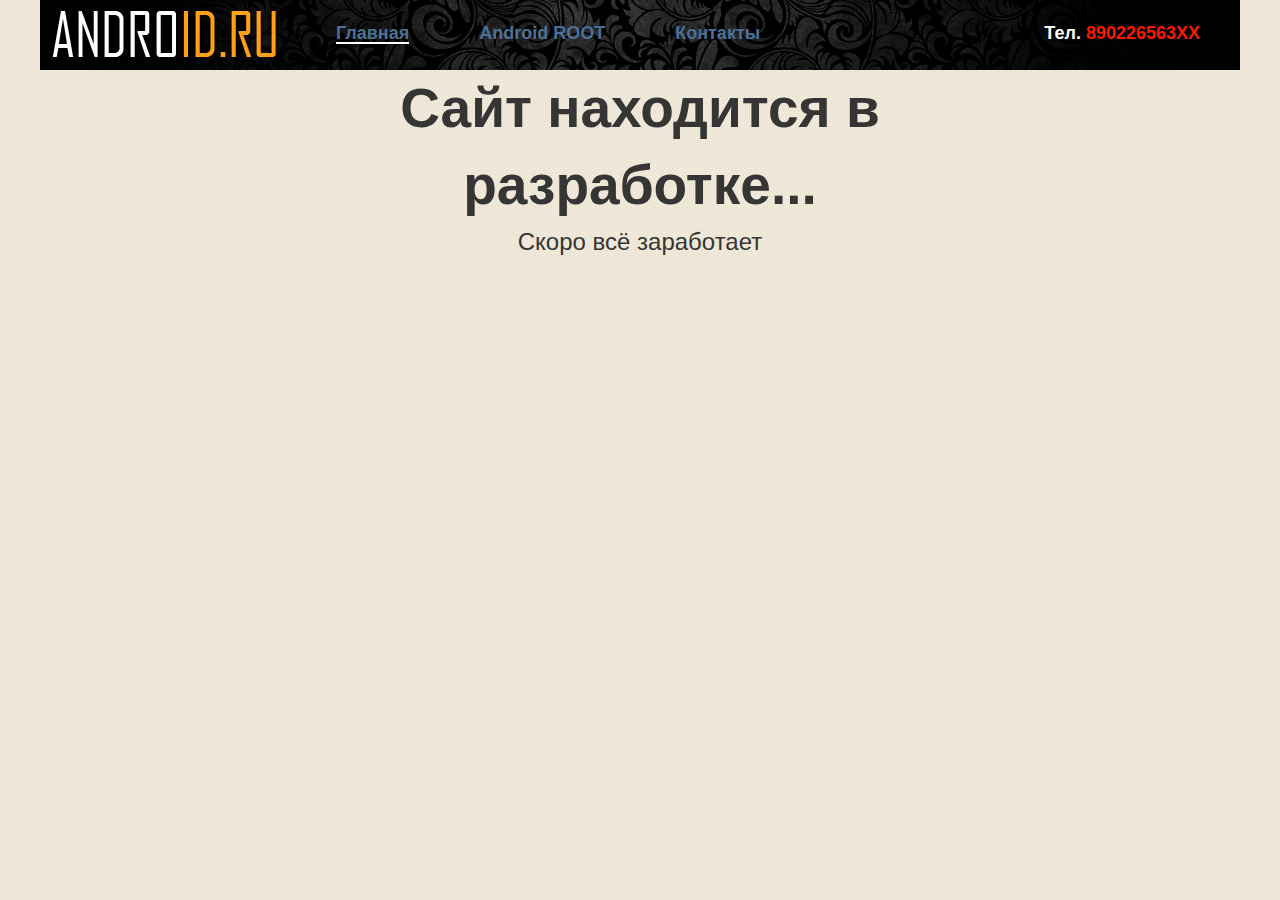
<file: index.html>
<!DOCTYPE html PUBLIC "-//W3C//DTD XHTML 1.0 Transitional//EN" "http://www.w3.org/TR/xhtml1/DTD/xhtml1-transitional.dtd">
<html xmlns="http://www.w3.org/1999/xhtml">
	<head>
		<meta http-equiv="Content-Type" content="text/html; charset=utf-8" />
		<title>ANDROID.RU</title>
		<link href="css/style.css" type="text/css" rel="stylesheet" />
	</head>
	<body color="red">
	   <background="fon.jpg">
		<div id="wrapper">
			<div id="header">
				<div id="logo">
					<a href="index.html"><img src="images/logo.png" alt="Логотип" /></a>
				</div>
				<div id="menu">
				     <ul>
				         <li><a class="current" href="index.html">Главная</a></li>
						 <li><a class="root"href="index1.html">Android ROOT</a></li>
						 <li><a href="#">Контакты</a></li>
				         <li class="phone"> Тел. <span>890226563XX</span></li>
				</ul>
			</div>
		</div>
		<div id="content">
		<h1>Сайт находится в разработке...</h1>
		<h2>Скоро всё заработает</h2>
		
		</div>
	</body>
</html>
</file>
<file: css/style.css>
@import url(reset.css);

body {
	background: url(../images/main_bg.png);
	font: 14px/1.5 Arial, Verdana, sans-serif;
	color: #353535;
	text-align: center;
}

h1 {
	font-size: 55px;
	font-weight: bold;
	line-height: 1.4;
}

h2 {
	font-size: 24px;
}

a {
	color: #353535;
	text-decoration: none;
}

a:hover {
	text-decoration: underline;
}

#wrapper {
	width: 1200px;
	margin: 0 auto;
}

#header {
	overflow: hidden;
}

#logo {
	width: 224px;
	height: 46px;
	float: left;
	margin-left: 12px;
	padding-top: 11px;
	
}

#menu {
	width: 1200px;
	height: 70px;
	background: url(../images/menu_bg.png) no-repeat;
}

#menu ul {
	padding-left: 60px;
	padding-top: 24px;
	overflow: hidden;
}

#menu ul li {
	float: left;
	font: bold 18px Arial, Verdana, sans-serif; 
	color: #ffffff;
	margin-right: 70px;
}

#menu ul li a {
	color: #4D7198;
	display: block;
	line-height: 1;
}

#menu ul li a:hover, #menu .current {
	text-decoration: none;
	border-bottom: 2px solid #ffffff;
}

#menu ul li span {
	color: #ff1600;
}

#menu .phone {
	float: right;
	margin-right: 40px;
	line-height: 1;
}

.divider {
	width: 552px;
	height: 36px;
	background: url(../images/divider.png) no-repeat;
	margin: 3px auto 27px auto;
}

#content {
	width: 590px;
	margin: 0 auto;
}

.red-headline {
	font-size: 30px;
	font-weight: bold;
	color: #a03131;
	margin-top: 28px;
}

#social {
	width: 300px;
	margin: 15px auto 7px auto;
}

#social li {
	text-align: left;
	height: 39px;
	padding-left: 60px;
	padding-top: 4px;
	padding-bottom: 4px;
}

#social li a {
	font-size: 18px;
	font-weight: bold;
}

#facebook {
	background: url(../images/facebook.png) no-repeat;
}

#twitter {
	background: url(../images/twitter.png) no-repeat;
}

#rss {
	background: url(../images/rss.png) no-repeat;
}

#dribble {
	background: url(../images/dribble.png) no-repeat;
}

#linkedin {
	background: url(../images/linkedin.png) no-repeat;
}

#footer {
	padding-bottom: 27px;
}

#footer p {
	color: #a03131;
}
</file>
